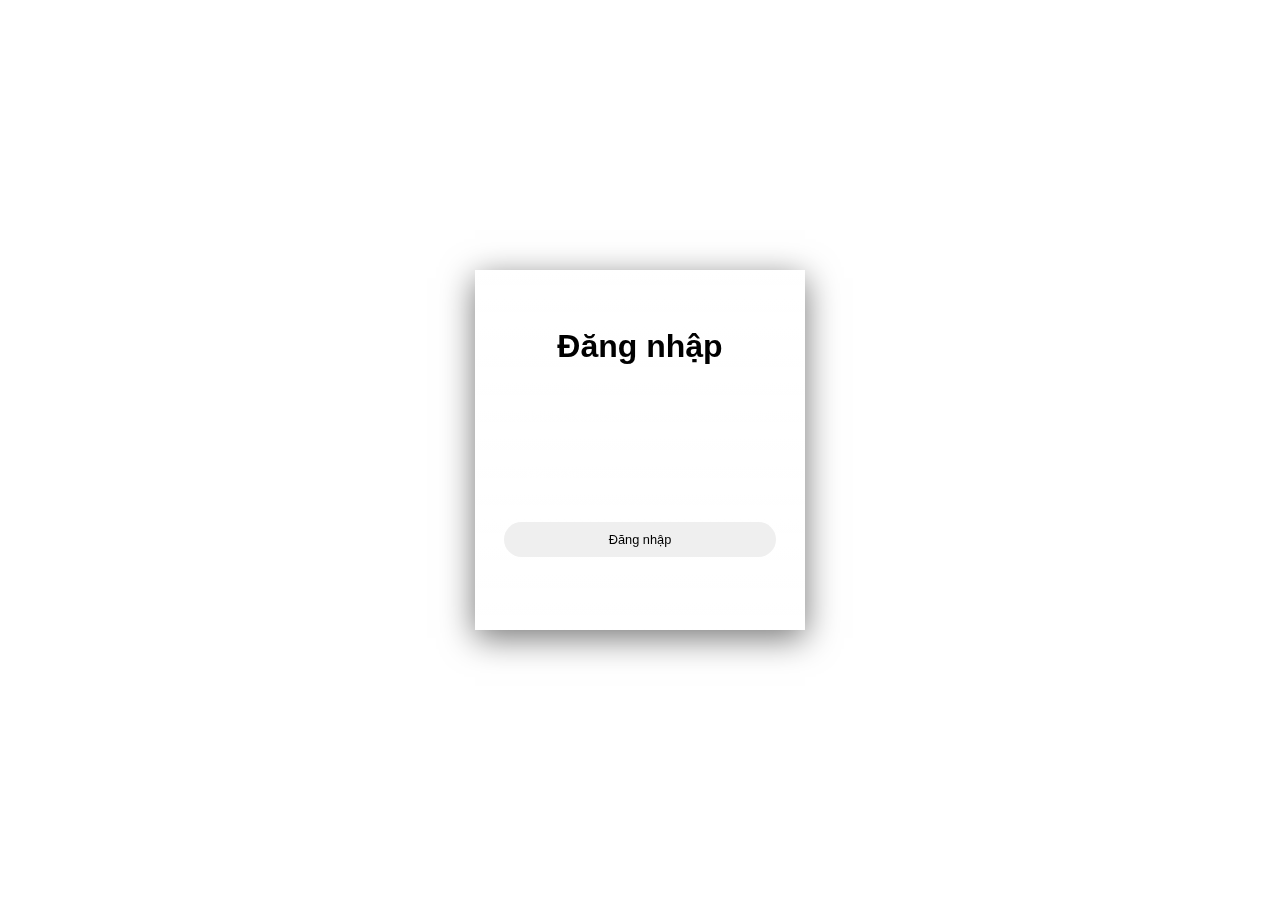
<file: index.html>
<!DOCTYPE html>
<html lang="en">
<head>
    <meta charset="UTF-8">
    <meta name="viewport" content="width=device-width, initial-scale=1.0">
    <title>Đăng nhập</title>
    <link rel="stylesheet" href="style.css">
    <script>
        function handleLogin(event) {
            event.preventDefault(); // Ngăn chặn hành vi mặc định của form

            // Lấy giá trị từ các ô input
            const username = document.getElementById('username').value;
            const password = document.getElementById('password').value;

            // Kiểm tra thông tin tài khoản và mật khẩu
            if (username === 'Trần Thị Hiếu Cương' && password === '22/10/2008') {
                // Chuyển hướng đến liên kết nếu đúng
                window.location.href = 'https://ng-cdd.github.io/cong-danhh/';
            } else {
                // Hiển thị thông báo lỗi nếu sai
                alert('Tên tài khoản hoặc mật khẩu không đúng!');
            }
        }
    </script>
</head>
<body>
    <form onsubmit="handleLogin(event)">
        <h1 style="color:hsl(0, 0%, 0%)">Đăng nhập</h1>

        <div class="user1">
            <input type="text" id="username" class="txt" placeholder="Tên đăng nhập">
            <i class="fas fa-user"></i>
        </div>

        <div class="user2">
            <input type="password" id="password" class="txt" placeholder="Mật khẩu">
            <i class="fas fa-lock"></i>
        </div>

        <div class="mypw">
            <a href="#"></a>
        </div>

        <button type="submit" style="color:rgb(0, 0, 0);">Đăng nhập</button>

        <p><a href="#"></a></p>
    </form>
</body>
</html>
</file>
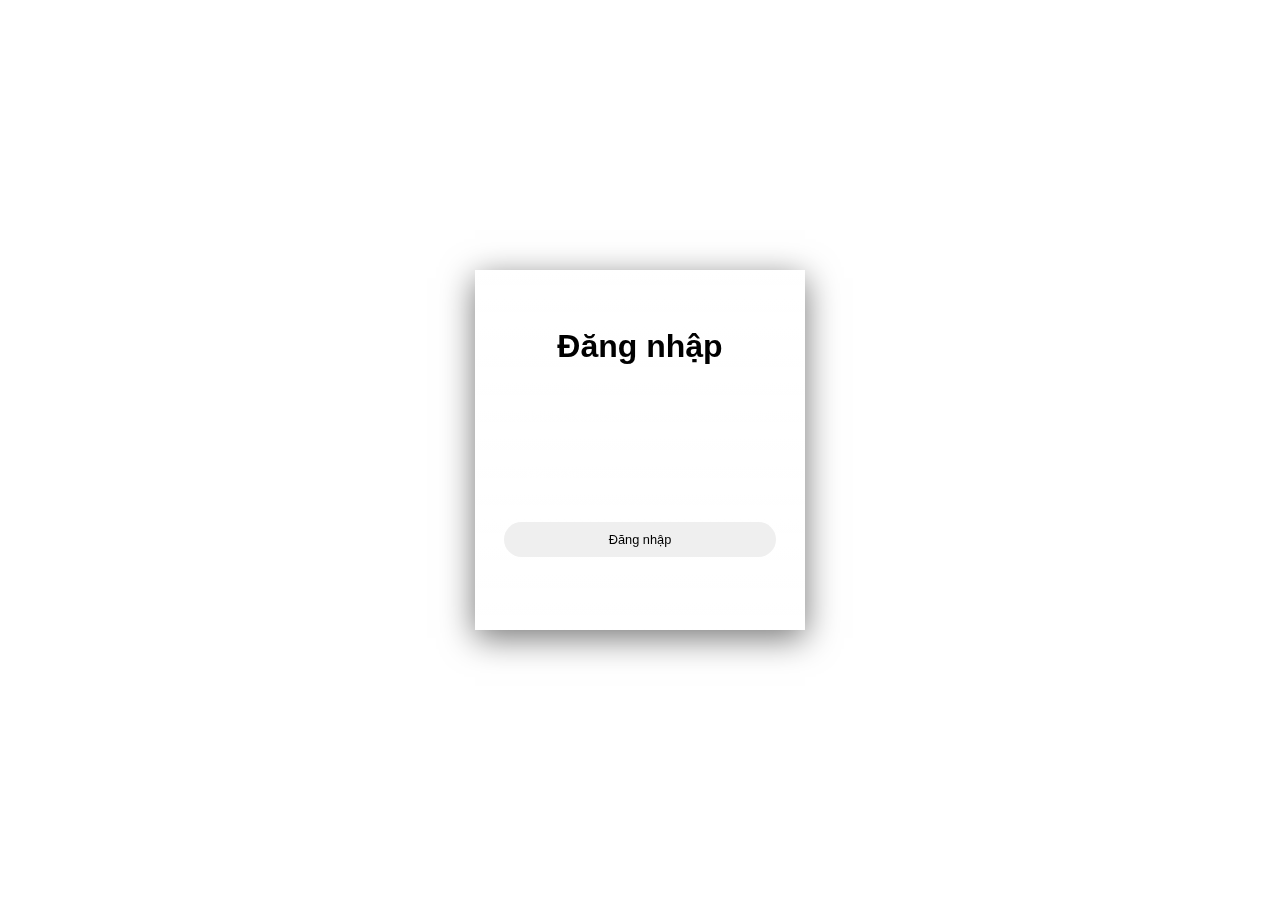
<file: Login/index.html>
<!DOCTYPE html>
<html lang="en">
<head>
    <meta charset="UTF-8">
    <meta name="viewport" content="width=device-width, initial-scale=1.0">
    <title>Đăng nhập</title>
    <link rel="stylesheet" href="style.css">
    <script>
        function handleLogin(event) {
            event.preventDefault(); // Ngăn chặn hành vi mặc định của form

            // Lấy giá trị từ các ô input
            const username = document.getElementById('username').value;
            const password = document.getElementById('password').value;

            // Kiểm tra thông tin tài khoản và mật khẩu
            if (username === 'Trần Thị Hiếu Cương' && password === '22/10/2008') {
                // Chuyển hướng đến liên kết nếu đúng
                window.location.href = 'https://ng-cdd.github.io/cong-danhh/';
            } else {
                // Hiển thị thông báo lỗi nếu sai
                alert('Tên tài khoản hoặc mật khẩu không đúng!');
            }
        }
    </script>
</head>
<body>
    <form onsubmit="handleLogin(event)">
        <h1 style="color:hsl(0, 0%, 0%)">Đăng nhập</h1>

        <div class="user1">
            <input type="text" id="username" class="txt" placeholder="Tên đăng nhập">
            <i class="fas fa-user"></i>
        </div>

        <div class="user2">
            <input type="password" id="password" class="txt" placeholder="Mật khẩu">
            <i class="fas fa-lock"></i>
        </div>

        <div class="mypw">
            <a href="#"></a>
        </div>

        <button type="submit" style="color:rgb(0, 0, 0);">Đăng nhập</button>

        <p><a href="#"></a></p>
    </form>
</body>
</html>
</file>
<file: style.css>
*{
            margin: 0;
            padding: 0;
            box-sizing: border-box;
        }

        body{
            color: #fff;
            font-family: "Roboto", sans-serif;
            width: 100%;
            height: 100vh;
            background: url('https://drscdn.500px.org/photo/73931671/q%3D90_m%3D1024/v2?sig=1faa4528e9cd87e2b0000a1702f1f65db128958cf5bc772f8cce69f51b3914b2');
            background-size: cover;
            background-position: center;

            display: flex;
            justify-content: center;
            align-items: center;
        }

        form{
            width: 330px;
            height: 360px;
            background: linear-gradient(#ffffff34, #ffffff27);
            backdrop-filter: blur(7px);
            border: 1px solid #ffffff83;
            box-shadow: 0 8px 32px #0000008a;

            display: flex;
            justify-content: center;
            align-items: center;
            flex-direction: column;
        }

        form h1{
            margin-bottom: 10px;
        }

        .user1{
            position: relative;
        }

        .user2{
            position: relative;
            margin-bottom: 12px;
        }

        form .txt{
            width: 250px;
            height: 40px;
            outline: none;
            background-color: transparent;
            border: 1px solid #ffffffac;
            border-radius: 30px;
            margin-top: 20px;
            padding: 10px;
        }

        input::placeholder{
            color: #ffffffb9;
            font-size: 0.8rem;
            letter-spacing: 0.3px;
        }

        .fa-user{
            position: absolute;
            top: 52%;
            right: 7px;
        }

        .fa-lock{
            position: absolute;
            top: 52%;
            right: 7%;
        }

        a{
            text-decoration: none;
            color: #fff;
            font-weight: bold;    
        }

        .mypw{
            width: 250px;
            font-size: 0.8rem;
            display: flex;
            justify-content: space-between;
            align-items: center;
        }

        .mypw{
            width: 50px;
            outline: none;
            border: none;
        }
        button{
            outline: none;
            border: none;
            font-size: 0.8rem;
            padding: 10px 105px;
            border-radius: 30px;
            margin: 15px 0px;
            cursor: pointer;
        }
        p{
            font-size: 0.8rem;
        }
</file>
<file: Login/style.css>
*{
            margin: 0;
            padding: 0;
            box-sizing: border-box;
        }

        body{
            color: #fff;
            font-family: "Roboto", sans-serif;
            width: 100%;
            height: 100vh;
            background: url('https://drscdn.500px.org/photo/73931671/q%3D90_m%3D1024/v2?sig=1faa4528e9cd87e2b0000a1702f1f65db128958cf5bc772f8cce69f51b3914b2');
            background-size: cover;
            background-position: center;

            display: flex;
            justify-content: center;
            align-items: center;
        }

        form{
            width: 330px;
            height: 360px;
            background: linear-gradient(#ffffff34, #ffffff27);
            backdrop-filter: blur(7px);
            border: 1px solid #ffffff83;
            box-shadow: 0 8px 32px #0000008a;

            display: flex;
            justify-content: center;
            align-items: center;
            flex-direction: column;
        }

        form h1{
            margin-bottom: 10px;
        }

        .user1{
            position: relative;
        }

        .user2{
            position: relative;
            margin-bottom: 12px;
        }

        form .txt{
            width: 250px;
            height: 40px;
            outline: none;
            background-color: transparent;
            border: 1px solid #ffffffac;
            border-radius: 30px;
            margin-top: 20px;
            padding: 10px;
        }

        input::placeholder{
            color: #ffffffb9;
            font-size: 0.8rem;
            letter-spacing: 0.3px;
        }

        .fa-user{
            position: absolute;
            top: 52%;
            right: 7px;
        }

        .fa-lock{
            position: absolute;
            top: 52%;
            right: 7%;
        }

        a{
            text-decoration: none;
            color: #fff;
            font-weight: bold;    
        }

        .mypw{
            width: 250px;
            font-size: 0.8rem;
            display: flex;
            justify-content: space-between;
            align-items: center;
        }

        .mypw{
            width: 50px;
            outline: none;
            border: none;
        }
        button{
            outline: none;
            border: none;
            font-size: 0.8rem;
            padding: 10px 105px;
            border-radius: 30px;
            margin: 15px 0px;
            cursor: pointer;
        }
        p{
            font-size: 0.8rem;
        }
</file>
